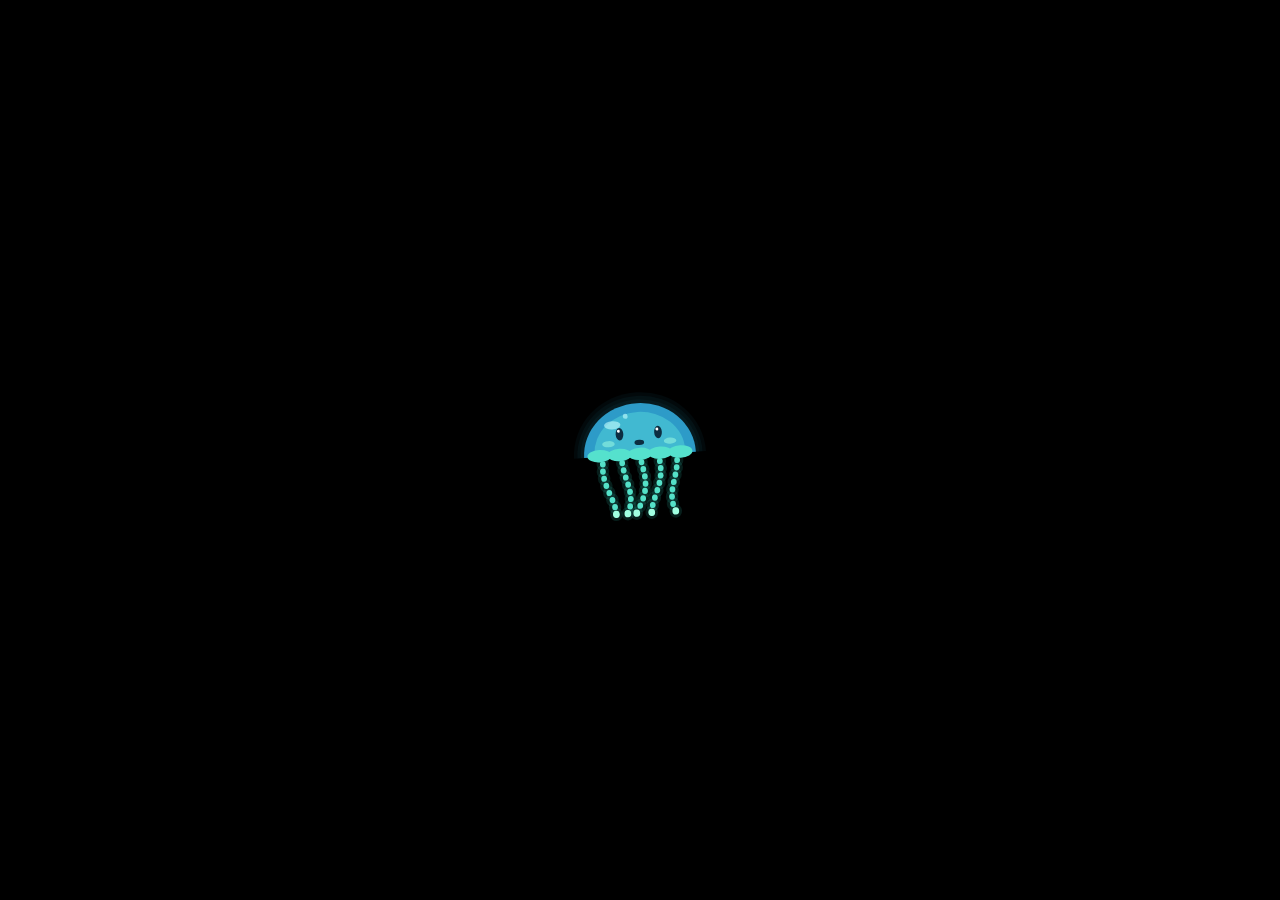
<file: object-dancers/index.html>
<!DOCTYPE html>
<html lang="en">

<head>
  <meta charset="utf-8" />
  <meta name="viewport" content="width=device-width, initial-scale=1.0">

  <title>CCLab | Object Dancer</title>

  <!-- link stylesheet -->
  <link rel="stylesheet" type="text/css" href="style.css">

  <!-- import p5 libraries -->
  <script src="libraries/p5.js"></script>
  <!-- <script src="libraries/p5.sound.js"></script> -->
  <!-- import custom script -->
  <script src="js/floor.js"></script>
</head>

<body>
  <!-- the following div will contain the p5 canvas. -->
  <main>
    <!-- p5 canvas will be appended here. -->
  </main>

  <!-- the script tag below should always be at the bottom, right before the closing body tag -->
  <script src="sketch.js"></script>
</body>

</html>
</file>
<file: object-dancers/style.css>
html,
body {
  margin: 0;
  padding: 0;
}

canvas {
  display: block;
}
</file>
